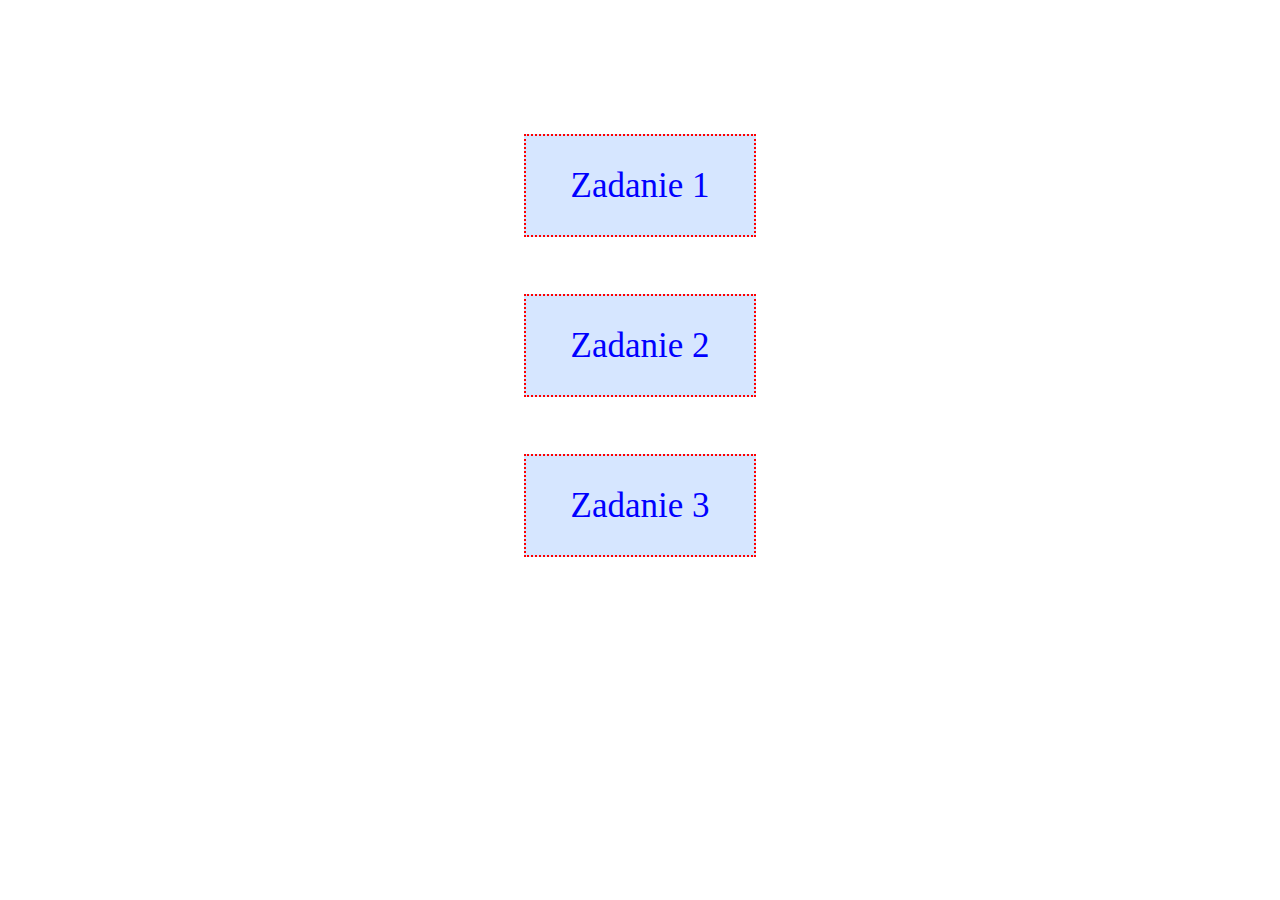
<file: index.html>
<!DOCTYPE html>
<html>
	<head>
		<meta charset="UTF-8">
		<title>Zadanie sekcje</title>
		<link rel="stylesheet" href="style0.css">
	</head>
	<body>
		<a href="zad1.html">Zadanie 1</a> <br /><br /><br /><br />
		<a href="zad2.html">Zadanie 2</a> <br /><br /><br /><br />
		<a href="zad3.html">Zadanie 3</a> <br /><br /><br /><br />
	</body>
</html>
</file>
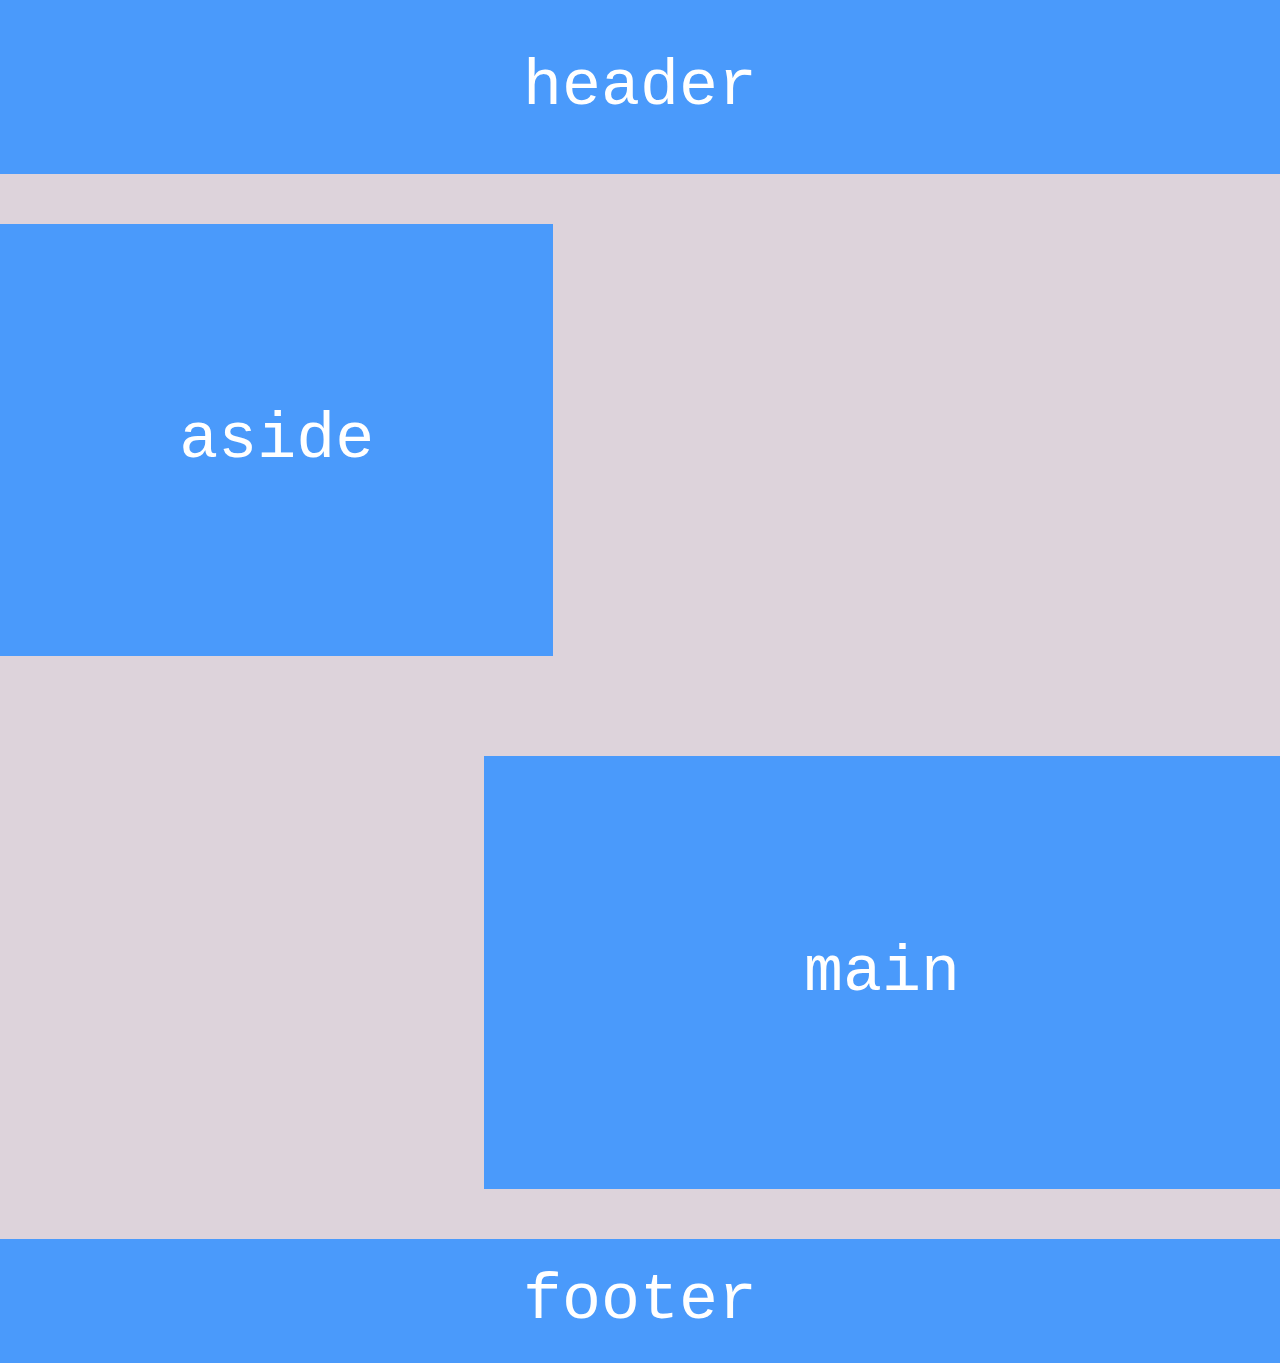
<file: zad1.html>
<!DOCTYPE html>
<html>
	<head>
		<meta charset="UTF-8">
		<title>Zadanie 1</title>
		<link rel="stylesheet" href="style1.css">
	</head>
	<body>
		<header>header</header>
		<aside>aside</aside>
		<main>main</main>
		<footer>footer</footer>
	</body>
</html>
</file>
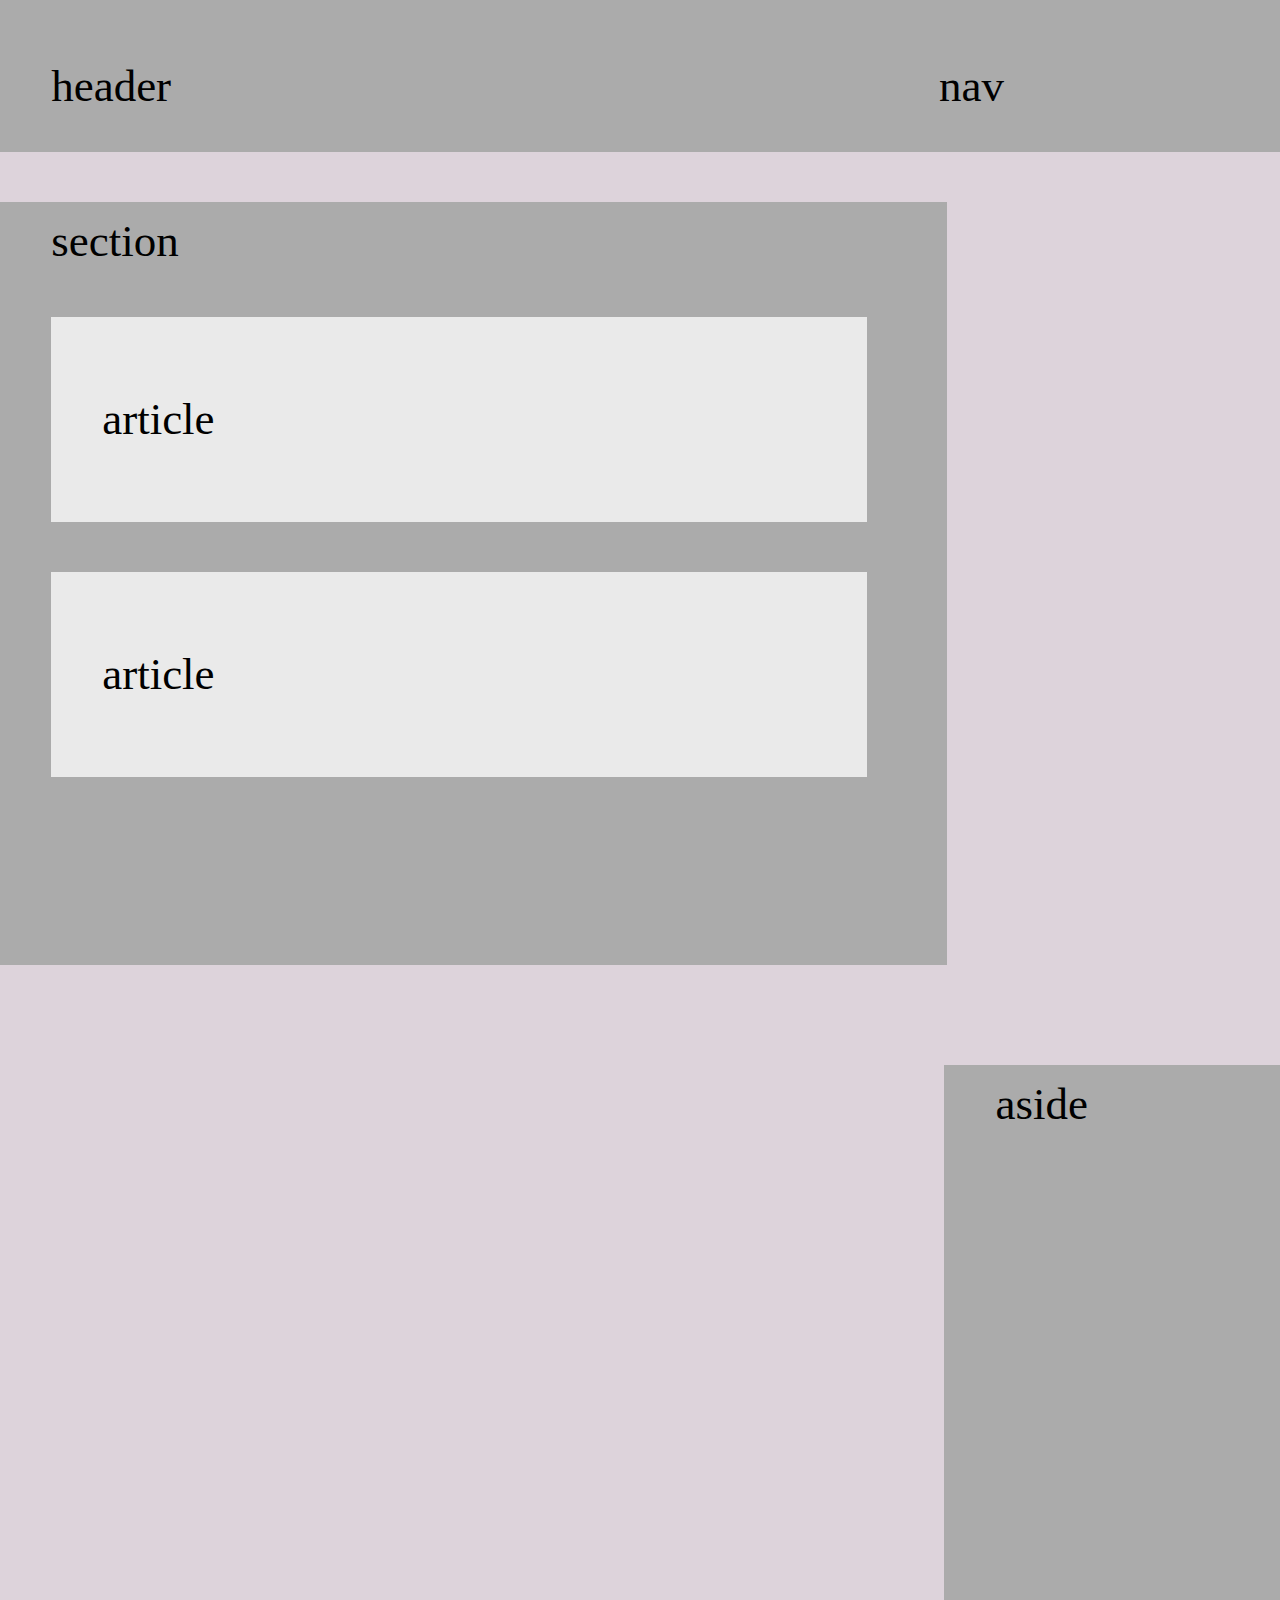
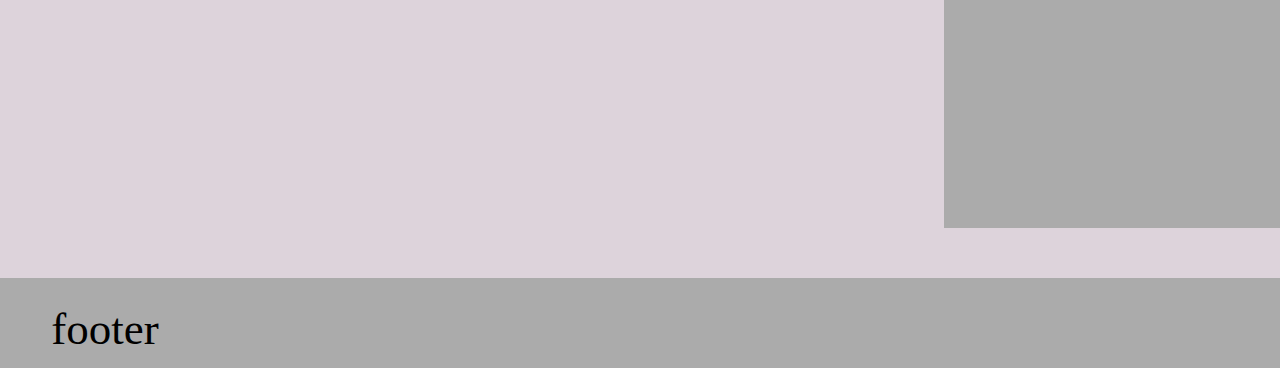
<file: zad2.html>
<!DOCTYPE html>
<html>
	<head>
		<meta charset="UTF-8">
		<title>Zadanie 2</title>
		<link rel="stylesheet" href="style2.css">
	</head>
	<body>
		<header>header</header>
		<nav>nav</nav>
		<section>section
		<article>article</article>
		<article>article</article>
		</section>
		<aside>aside</aside>
		<footer>footer</footer>
	</body>
</html>
</file>
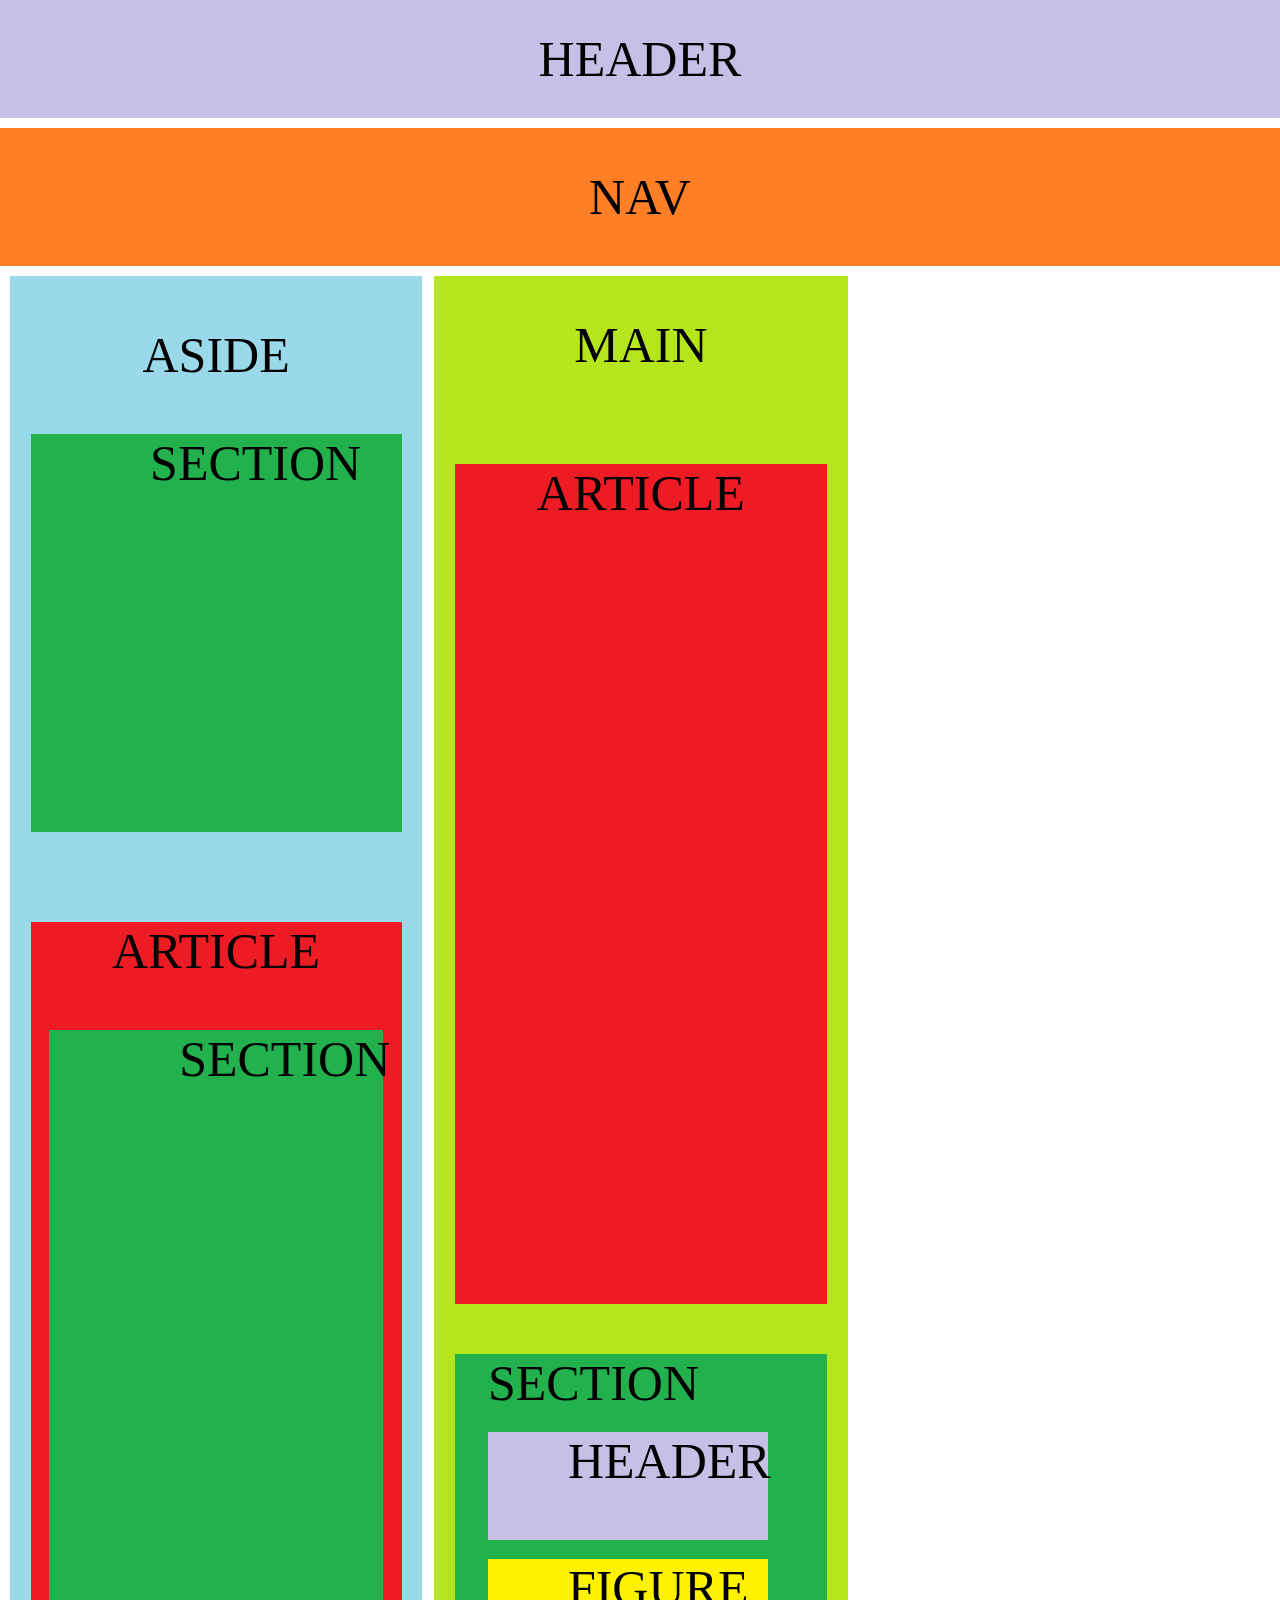
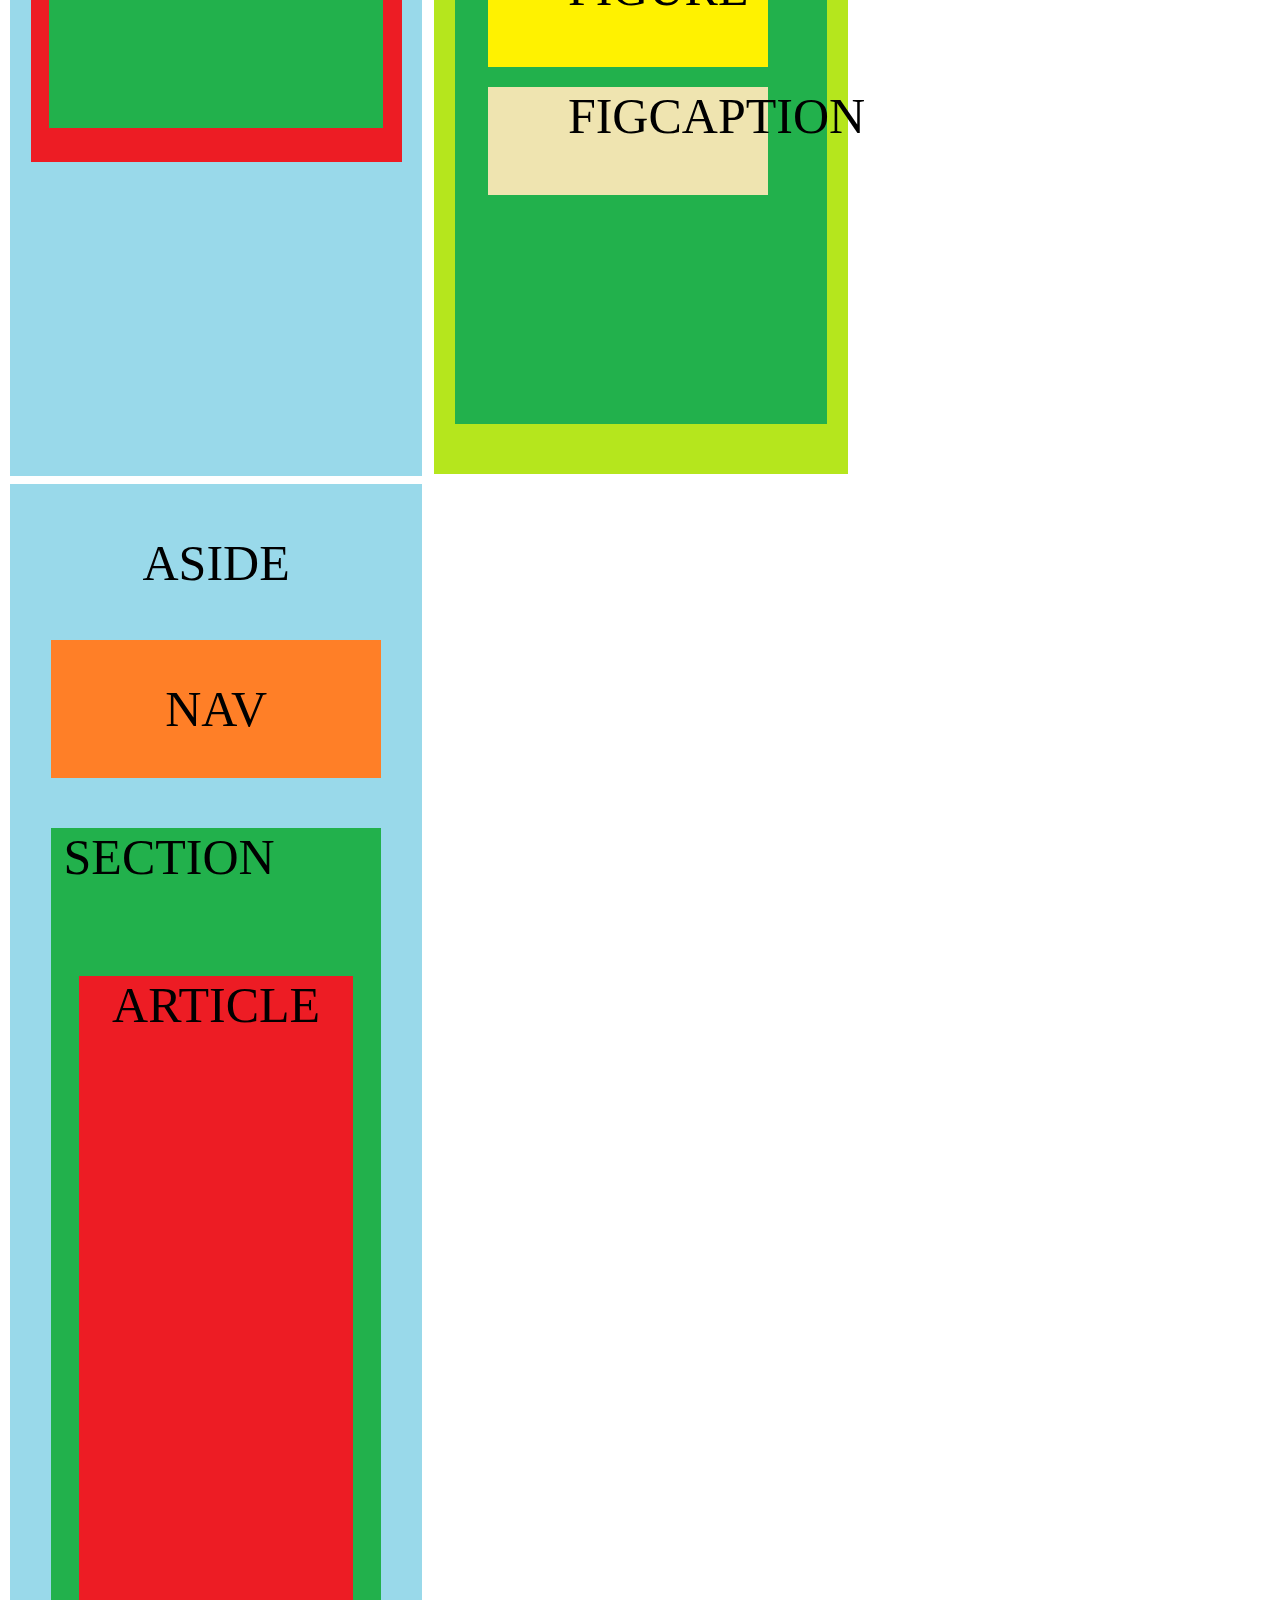
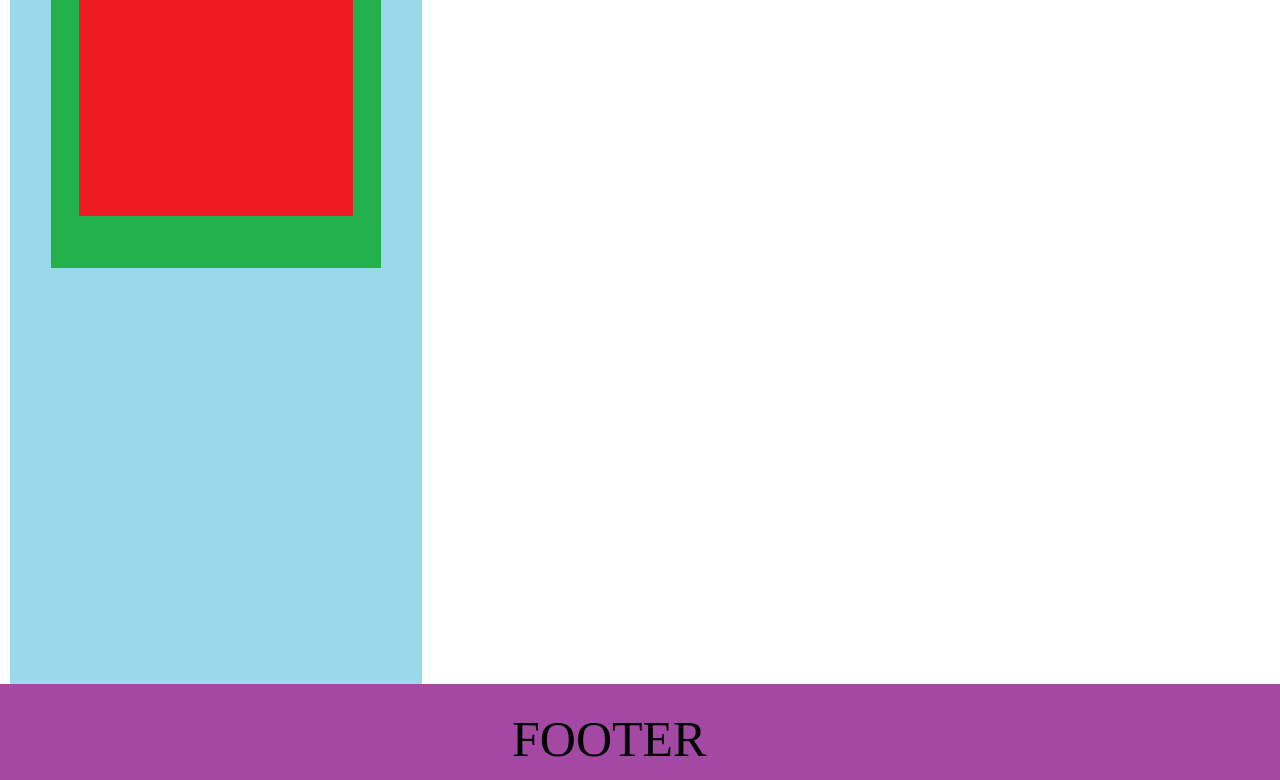
<file: zad3.html>
<!DOCTYPE html>
<html>
	<head>
		<meta charset="UTF-8">
		<title>Zadanie 3</title>
		<link rel="stylesheet" href="style3.css">
	</head>
	<body>
		<header>header</header>
		<nav>nav</nav>
		<aside id="aside1">aside
		<section>section</section>
		<article>article
		<section id="sec1">section</section>
		</article>
		</aside>
		<main>main
		<article>article</article>
		<section id="sec2">section
		<header id="header2">header</header>
		<figure>figure</figure>
		<figcaption>figcaption</figcaption>
		</section>
		</main>
		<aside id="aside2">aside
		<nav id="nav2">nav</nav>
		<section id="sec3">section
		<article>article</article>
		</section>
		</aside>
		<footer>footer</footer>
	</body>
</html>
</file>
<file: style0.css>
body
{
	text-align: center;
	margin-top: 13%;
	font-size: 35px;
}

a
{
	text-decoration: none;
	color: blue;
	padding: 30px 45px;
	border: 2px dotted red;
	background-color: #d6e6ff;
	
}
</file>
<file: style1.css>
body
{
	background-color: #ddd3db;
	margin: 0px;
	text-align: center;
	font-size: 65px;
	font-family: courier new;
}

header, aside, main, footer
{
	background-color: #4a9afb;
	color: white;
}

header
{
	width: 100%;
	padding: 50px 0;
	margin-top: 0px;
}

aside
{
	margin: 50px 0;
	float: left;
	padding: 14% 14%;
}

main
{
	float: right;
	padding: 14% 25%;
	margin: 50px 0;
}

footer
{
	clear: both;
	padding: 25px 0;
}
</file>
<file: style2.css>
body
{
	background-color: #ddd3db;
	margin: 0px;
	font-size: 45px;
	font-family: Verdana;
}

header, aside, main, footer, nav, section
{
	background-color: #ababab;
	color: black;
}

header
{
	padding: 60px 60% 40px 4%;
	margin-top: 0px;
	float: left;
}

nav
{
	padding: 60px 0 40px;
}

aside
{
	padding-left: 60px;
	margin: 50px 0;
	float: right;
	padding: 1% 15% 0 4%;
	height: 750px;
	
}

section
{
	float: left;
	padding: 1% 60% 0 4%;
	margin: 50px 0;
	height: 750px;
}

footer
{
	clear: both;
	padding: 2% 13% 1% 4%;
}

article
{
	background-color: #eaeaea;
	margin-top: 50px;
	padding: 60% 600% 60% 40%;
}
</file>
<file: style3.css>
body
{
	background-color: white;
	margin: 0px;
	font-size: 50px;
	font-family: Verdana;
	text-transform: uppercase;
}

header,nav,aside,main
{
	margin-bottom:10px;
}

header
{
	background-color:#c8bfe7;
	margin-top: 0px;
	padding: 30px 0;
	text-align: center;
}

nav
{
	text-align: center;
	background-color: #ff7f27;
	padding:40px 0;
}

aside
{
	text-align: center;
	background-color: #99d9ea;
	float: left;
	width: 32.2%;
	padding: 50px 0;
	min-height: 1700px;
	margin: 0 10px;
}
article
{
	margin: 50px 5%;
	background-color: #ed1c24;
	margin-top: 90px;
	height: 840px;
	text-align: center;
}

section
{
	background-color: #22b14c;
	clear: both;
	margin: 50px 5%;
	text-align: left;
	padding-left: 29%;
	padding-bottom: 340px;
}

footer
{
	background-color: #a349a4;
	clear: both;
	padding: 2% 13% 1% 40%;
}


main
{
	width: 32.3%;
	margin-left: 2px;
	margin-right: 2px;
	float: left;
	background-color: #b5e61d;
	text-align: center;
	padding-top: 40px;
}

figure
{
	background-color: #fff200;
	margin: 4% 10%;
	padding: 0 0 50px 0;
	text-align: center;
}

figcaption
{
	background-color: #efe4b0;
	margin: 4% 10%;
	padding: 0 0 50px 0;
	text-align: center;
}

#nav2
{
	margin: 48px 10%;
}

#header2, figure, figcaption
{
	margin: 6% 15% 0 0;
	text-align: left;
	padding: 0 0 50px 80px;
}

#sec2
{
	height: 670px;
	padding: 0 10px 0 0;
	padding-left: 8%;
}

#sec3
{
	padding-bottom: 440px;	
	margin: 50px 10%;
	height: 600px;
	padding-left: 3%;
	padding-right: 3%;
}

#text
{
	margin-top: 10px;
}

#sec1
{
	text-align: left;
	padding-left: 130px;
	padding-bottom: 640px;	
}
</file>
